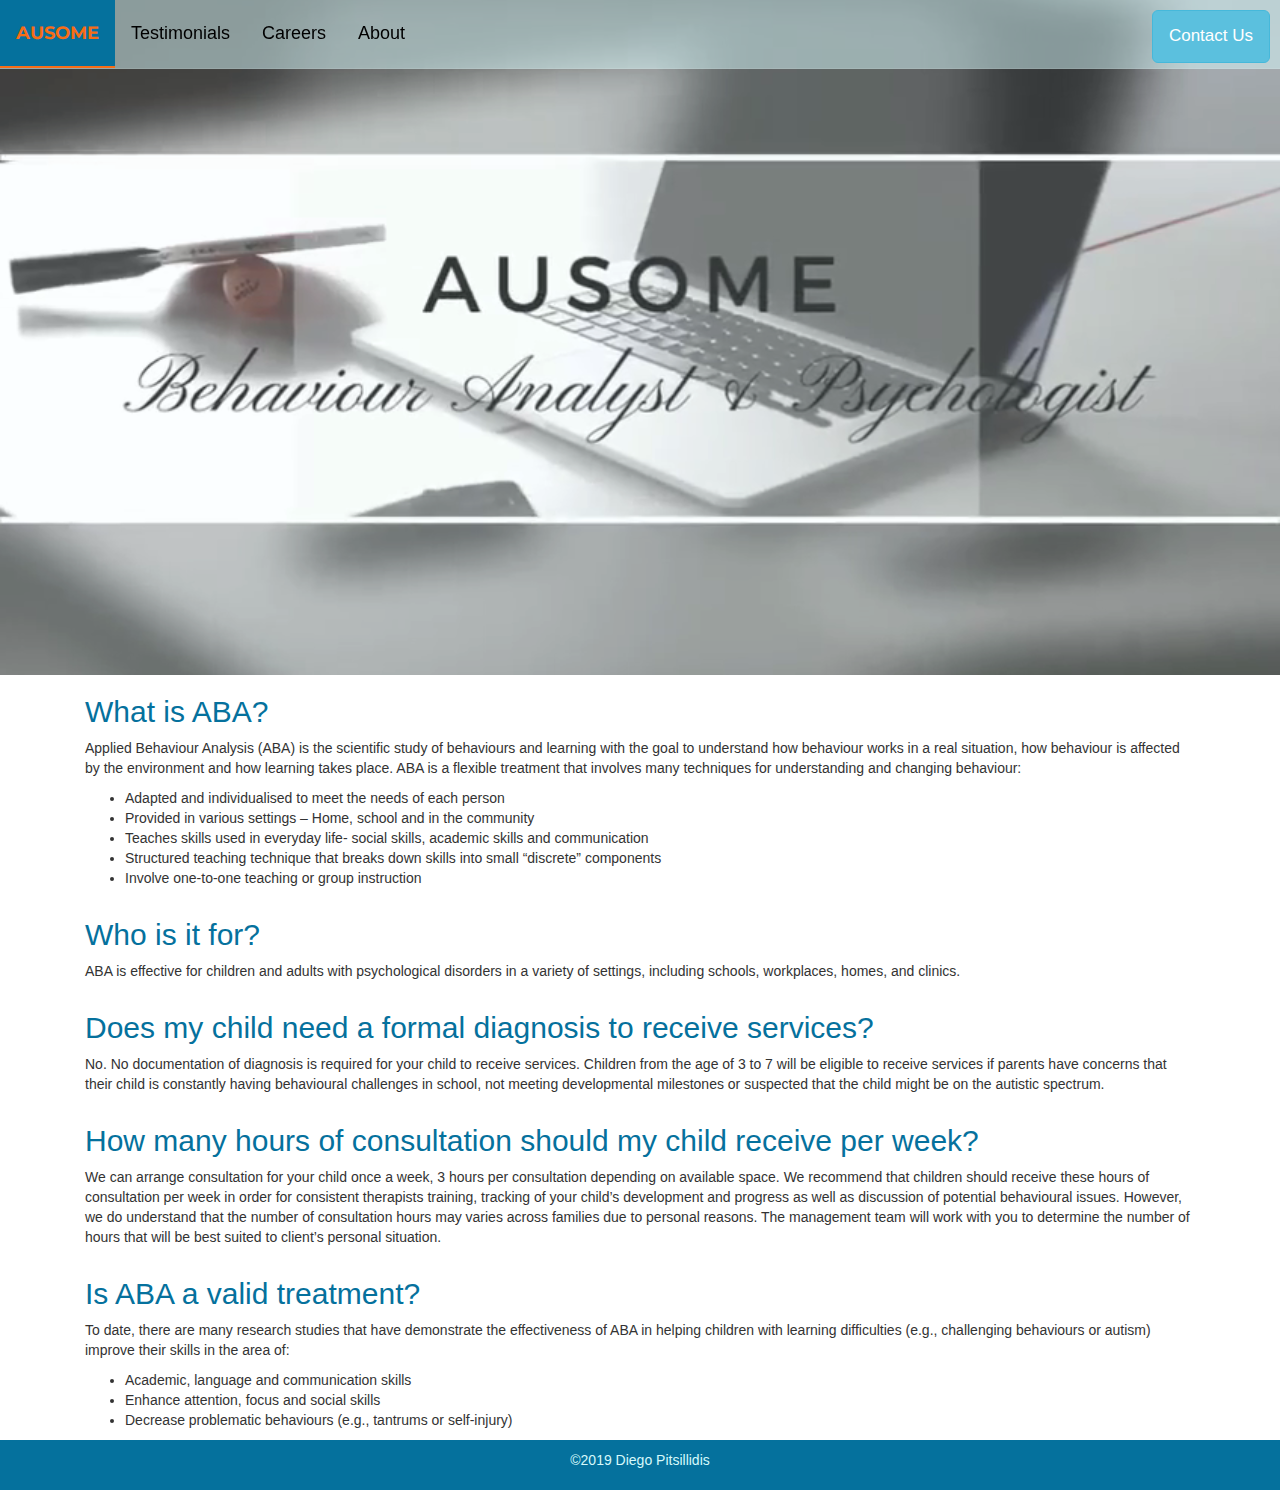
<file: index.html>
<!DOCTYPE html>
<html>
<head>
<title>AUSOME</title>
  <meta charset="utf-8">
  <meta name="viewport" content="width=device-width, initial-scale=1">
  <link rel="stylesheet" href="http://maxcdn.bootstrapcdn.com/bootstrap/3.3.7/css/bootstrap.min.css">
  <script src="https://ajax.googleapis.com/ajax/libs/jquery/1.12.4/jquery.min.js"></script>
  <script src="http://maxcdn.bootstrapcdn.com/bootstrap/3.3.7/js/bootstrap.min.js"></script>
<link rel="stylesheet" href="https://cdnjs.cloudflare.com/ajax/libs/font-awesome/4.7.0/css/font-awesome.min.css">
<link rel="stylesheet" type="text/css" media="all" href="css/style.css" />
<link href='https://fonts.googleapis.com/css?family=Montserrat' rel='stylesheet'>

</head>
<body>

<!-------------MENU--------------->

<nav class="navbar navbar-transparent navbar-fixed-top animated fadeIn">
	<div class="topnav" id="myTopnav">
		<a href="index.html" class="logo"><h4><b>AUSOME</b></h4></a>
		<a href="testimonials.html"><h4>Testimonials</h4></a>
		<a href="careers.html"><h4>Careers</h4></a>
		<a href="about.html"><h4>About</h4></a>
		<a href="contact.html" role="button" class="btn btn-info btn-lg contact">Contact Us</a>
		<a href="javascript:void(0);" style="font-size:25px;" class="icon" onclick="myFunction()">&#9776;</a>
	</div>
</nav>

<!-------------Script for dropdown for mobile--------------->
<script>
function myFunction() {
  var x = document.getElementById("myTopnav");
  if (x.className === "topnav") {
    x.className += " responsive";
  } else {
    x.className = "topnav";
  }
}

</script>
<!------------------------------------------>

<!-----------------------Script for menu transition--------------------------------->
<script>
var $document = $(document),
	$element = $('.navbar'),
	navbarDefault = 'navbar-default';
	navbarTransparent = 'navbar-transparent';
	
	fadeInDown = 'fadeInDown';
	
$document.scroll(function() 
{
	if ($document.scrollTop() >=100) 
	{
		$element.addClass(navbarDefault);
		$element.removeClass(navbarTransparent);
		
		$element.addClass(fadeInDown);
	}
	else
	{
		$element.addClass(navbarTransparent);
		$element.removeClass(navbarDefault);
		
		$element.removeClass(fadeInDown);
	}
});
</script>
<!------------------------------------------>

<!--------------WELCOME VIDEO          https://startbootstrap.com/snippets/video-header/----------------->
<header>
  <div class="overlay"></div>
  <video playsinline="playsinline" autoplay="autoplay" muted="muted" loop="loop">
    <source src="media/welcomevideo.mp4" type="video/mp4">
  </video>
  </div>
</header>
<!-------------------------------------------------------->


<!-----------------------CONTENT--------------------------------->
  
  <div class="container">
    <div class="col-sm-12" style="background-color:white;"><h2>What is ABA?</h2>
<p>Applied Behaviour Analysis (ABA) is the scientific study of behaviours and learning with the goal to understand how behaviour works in a real situation, how behaviour is affected by the environment and how learning takes place.
ABA is a flexible treatment that involves many techniques for understanding and changing behaviour:
<ul>
  <li>Adapted and individualised to meet the needs of each person</li>
  <li>Provided in various settings – Home, school and in the community</li>
  <li>Teaches skills used in everyday life- social skills, academic skills and communication</li>
  <li>Structured teaching technique that breaks down skills into small “discrete” components</li>
  <li>Involve one-to-one teaching or group instruction</li>
</ul>
</p>
</div>
</div>

  


  <div class="container">
    <div class="col-sm-12" style="background-color:white;"><h2>Who is it for?</h2>
	<p>
ABA is effective for children and adults with psychological disorders in a variety of settings, including schools, workplaces, homes, and clinics. 
	</p>
</div>
  </div>
  
  <div class="container">

    <div class="col-sm-12" style="background-color:white;"><h2>Does my child need a formal diagnosis to receive services?</h2>
	<p>
No. No documentation of diagnosis is required for your child to receive services. Children from the age of 3 to 7 will be eligible to receive services if parents have concerns that their child is constantly having behavioural challenges in school, not meeting developmental milestones or suspected that the child might be on the autistic spectrum.
	</p>
</div>
  </div>
  
  <div class="container">
    <div class="col-sm-12" style="background-color:white;"><h2>How many hours of consultation should my child receive per week?</h2>
	<p>
We can arrange consultation for your child once a week, 3 hours per consultation depending on available space. We recommend that children should receive these hours of consultation per week in order for consistent therapists training, tracking of your child’s development and progress as well as discussion of potential behavioural issues. However, we do understand that the number of consultation hours may varies across families due to personal reasons.  The management team will work with you to determine the number of hours that will be best suited to client’s personal situation.
	</p>
</div>
  </div>
  
  
  <div class="container">
    <div class="col-sm-12" style="background-color:white;"><h2>Is ABA a valid treatment?</h2>
	<p>
To date, there are many research studies that have demonstrate the effectiveness of ABA in helping children with learning difficulties (e.g., challenging behaviours or autism) improve their skills in the area of: 
<ul>
  <li>Academic, language and communication skills</li>
  <li>Enhance attention, focus and social skills</li>
  <li>Decrease problematic behaviours (e.g., tantrums or self-injury)</li>
</ul>
</p>
</div>
  </div>
  
  


</body>
<!-------------------------------------------------------->


<!--------------------FOOTER------------------------------------>
<footer>
	<div class="container-fluid sec-1 text-center">
		<p>©2019 Diego Pitsillidis</p>
	</div>

</footer

</html>
</file>
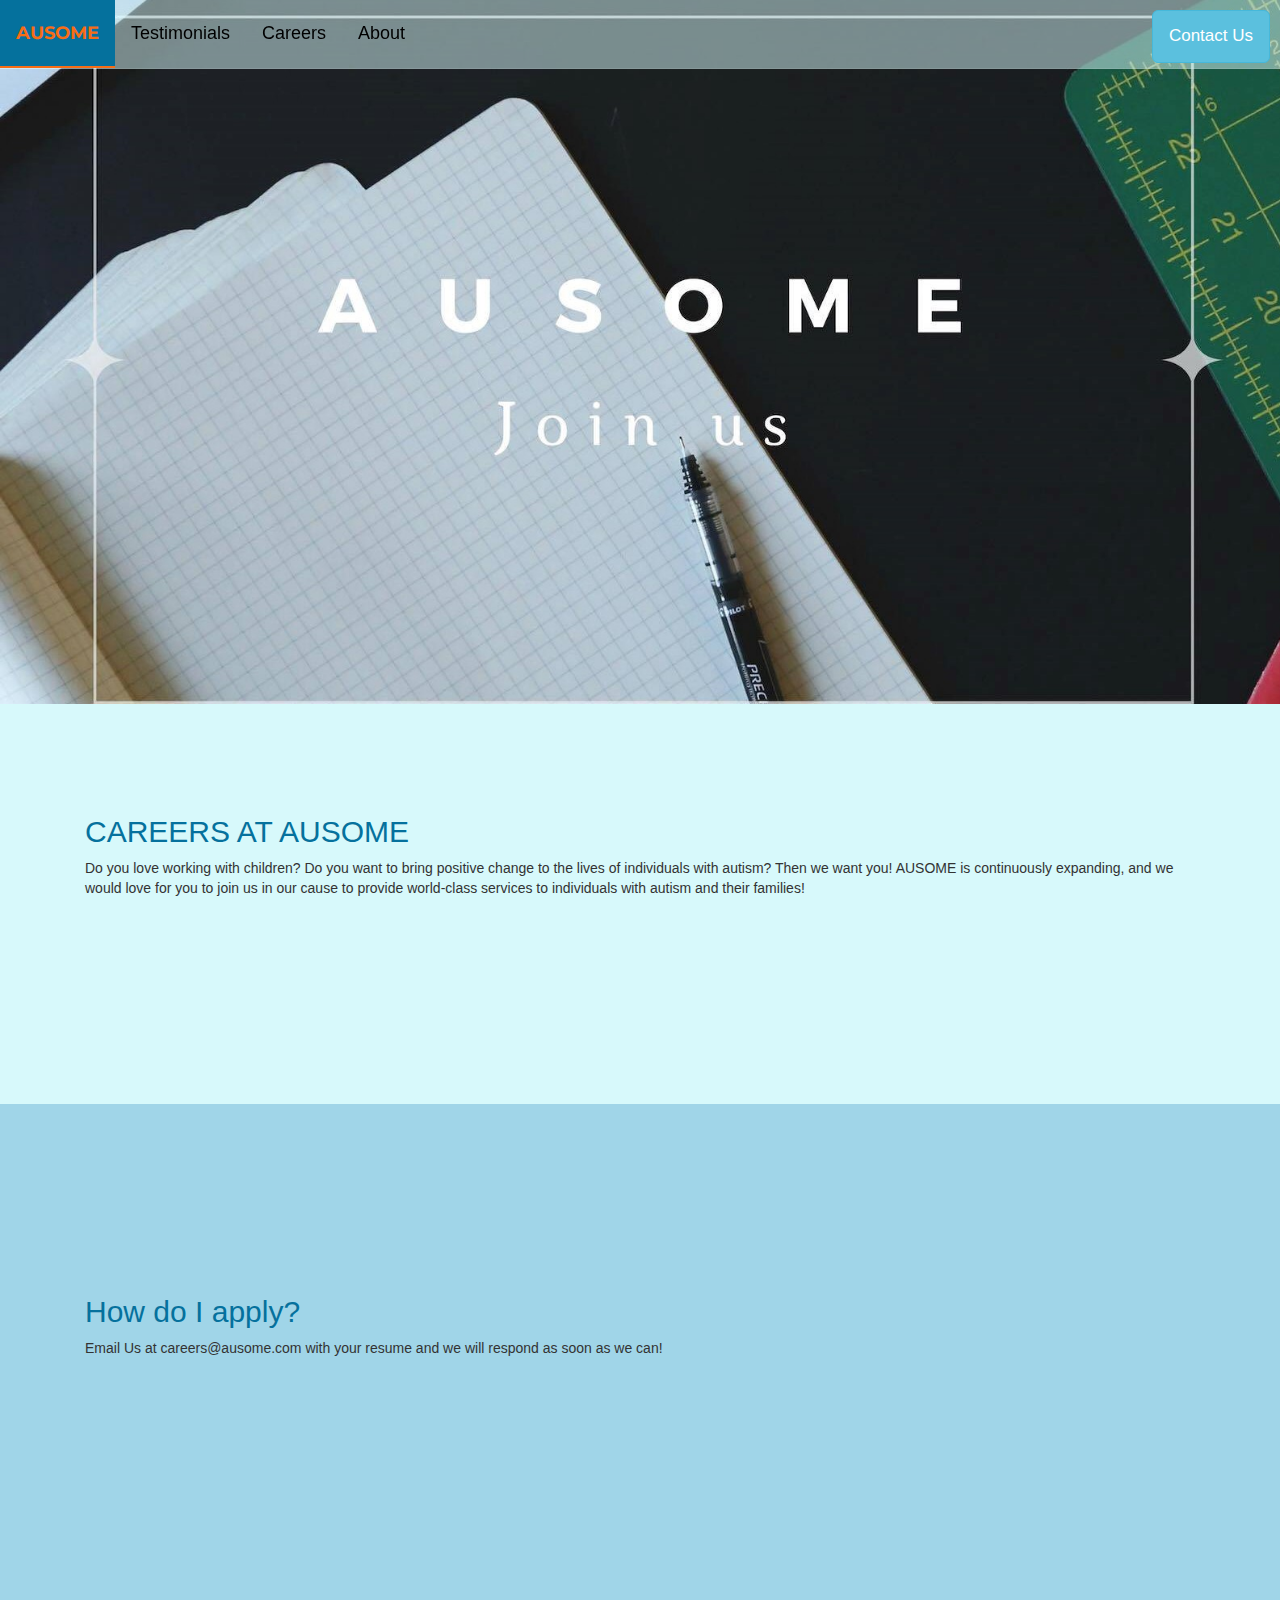
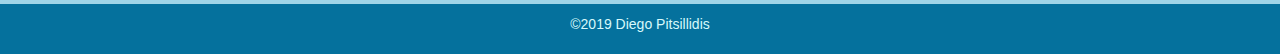
<file: careers.html>
<!DOCTYPE html>
<html>
<head>
<title>AUSOME</title>
  <meta charset="utf-8">
  <meta name="viewport" content="width=device-width, initial-scale=1">
  <link rel="stylesheet" href="http://maxcdn.bootstrapcdn.com/bootstrap/3.3.7/css/bootstrap.min.css">
  <script src="https://ajax.googleapis.com/ajax/libs/jquery/1.12.4/jquery.min.js"></script>
  <script src="http://maxcdn.bootstrapcdn.com/bootstrap/3.3.7/js/bootstrap.min.js"></script>
<link rel="stylesheet" href="https://cdnjs.cloudflare.com/ajax/libs/font-awesome/4.7.0/css/font-awesome.min.css">
<link rel="stylesheet" type="text/css" media="all" href="css/style.css" />
<link href='https://fonts.googleapis.com/css?family=Montserrat' rel='stylesheet'>
<link rel="stylesheet" type="text/css" media="all" href="css/styleabout.css" />

</head>
<body>

<!-------------MENU       https://startbootstrap.com/snippets/video-header/--------------->

<nav class="navbar navbar-transparent navbar-fixed-top animated fadeIn">
	<div class="topnav" id="myTopnav">
		<a href="index.html" class="logo"><h4><b>AUSOME</b></h4></a>
		<a href="testimonials.html"><h4>Testimonials</h4></a>
		<a href="careers.html"><h4>Careers</h4></a>
		<a href="about.html"><h4>About</h4></a>
		<a href="contact.html" role="button" class="btn btn-info btn-lg contact">Contact Us</a>
		<a href="javascript:void(0);" style="font-size:25px;" class="icon" onclick="myFunction()">&#9776;</a>
	</div>
</nav>

<!-------------Script for dropdown for mobile--------------->
<script>
function myFunction() {
  var x = document.getElementById("myTopnav");
  if (x.className === "topnav") {
    x.className += " responsive";
  } else {
    x.className = "topnav";
  }
}

</script>
<!------------------------------------------>

<!-----------------------Script for menu transition--------------------------------->
<script>
var $document = $(document),
	$element = $('.navbar'),
	navbarDefault = 'navbar-default';
	navbarTransparent = 'navbar-transparent';
	
	fadeInDown = 'fadeInDown';
	
$document.scroll(function() 
{
	if ($document.scrollTop() >=100) 
	{
		$element.addClass(navbarDefault);
		$element.removeClass(navbarTransparent);
		
		$element.addClass(fadeInDown);
	}
	else
	{
		$element.addClass(navbarTransparent);
		$element.removeClass(navbarDefault);
		
		$element.removeClass(fadeInDown);
	}
});
</script>
<!------------------------------------------>

<!--------------WELCOME VIDEO----------------->
<header>
  <div class="overlay">
		<img src="media/careers3.jpg" alt="careers" class="img-responsive">
  </div>
</header>
<!-------------------------------------------------------->


<!-----------------------CONTENT--------------------------------->
  <div class="overlay" style="background-color:#D7F9FB; height: 400px;">
  <div class="container">
    <div class="col-sm-12" style="padding-top: 8%"><h2>CAREERS AT AUSOME</h2>
	<p>
Do you love working with children? Do you want to bring positive change to the lives of individuals with autism? Then we want you!
AUSOME is continuously expanding, and we would love for you to join us in our cause to provide world-class services to individuals with autism and their families!
	</p>
	</div>
	</div>
  </div>
  
<div class="overlay"style="background-color:#A0D5E8; height: 500px;">
	<div class="container">
		<div class="col-sm-12" style="padding-top: 15%"><h2>How do I apply?</h2>
			<p>
				Email Us at careers@ausome.com with your resume and we will respond as soon as we can! 
			</p>
		</div>
	</div>
</div>

</body>
<!-------------------------------------------------------->


<!--------------------FOOTER------------------------------------>
<footer>
	<div class="container-fluid sec-1 text-center">
		<p>©2019 Diego Pitsillidis</p>
	</div>
</footer

</html>
</file>
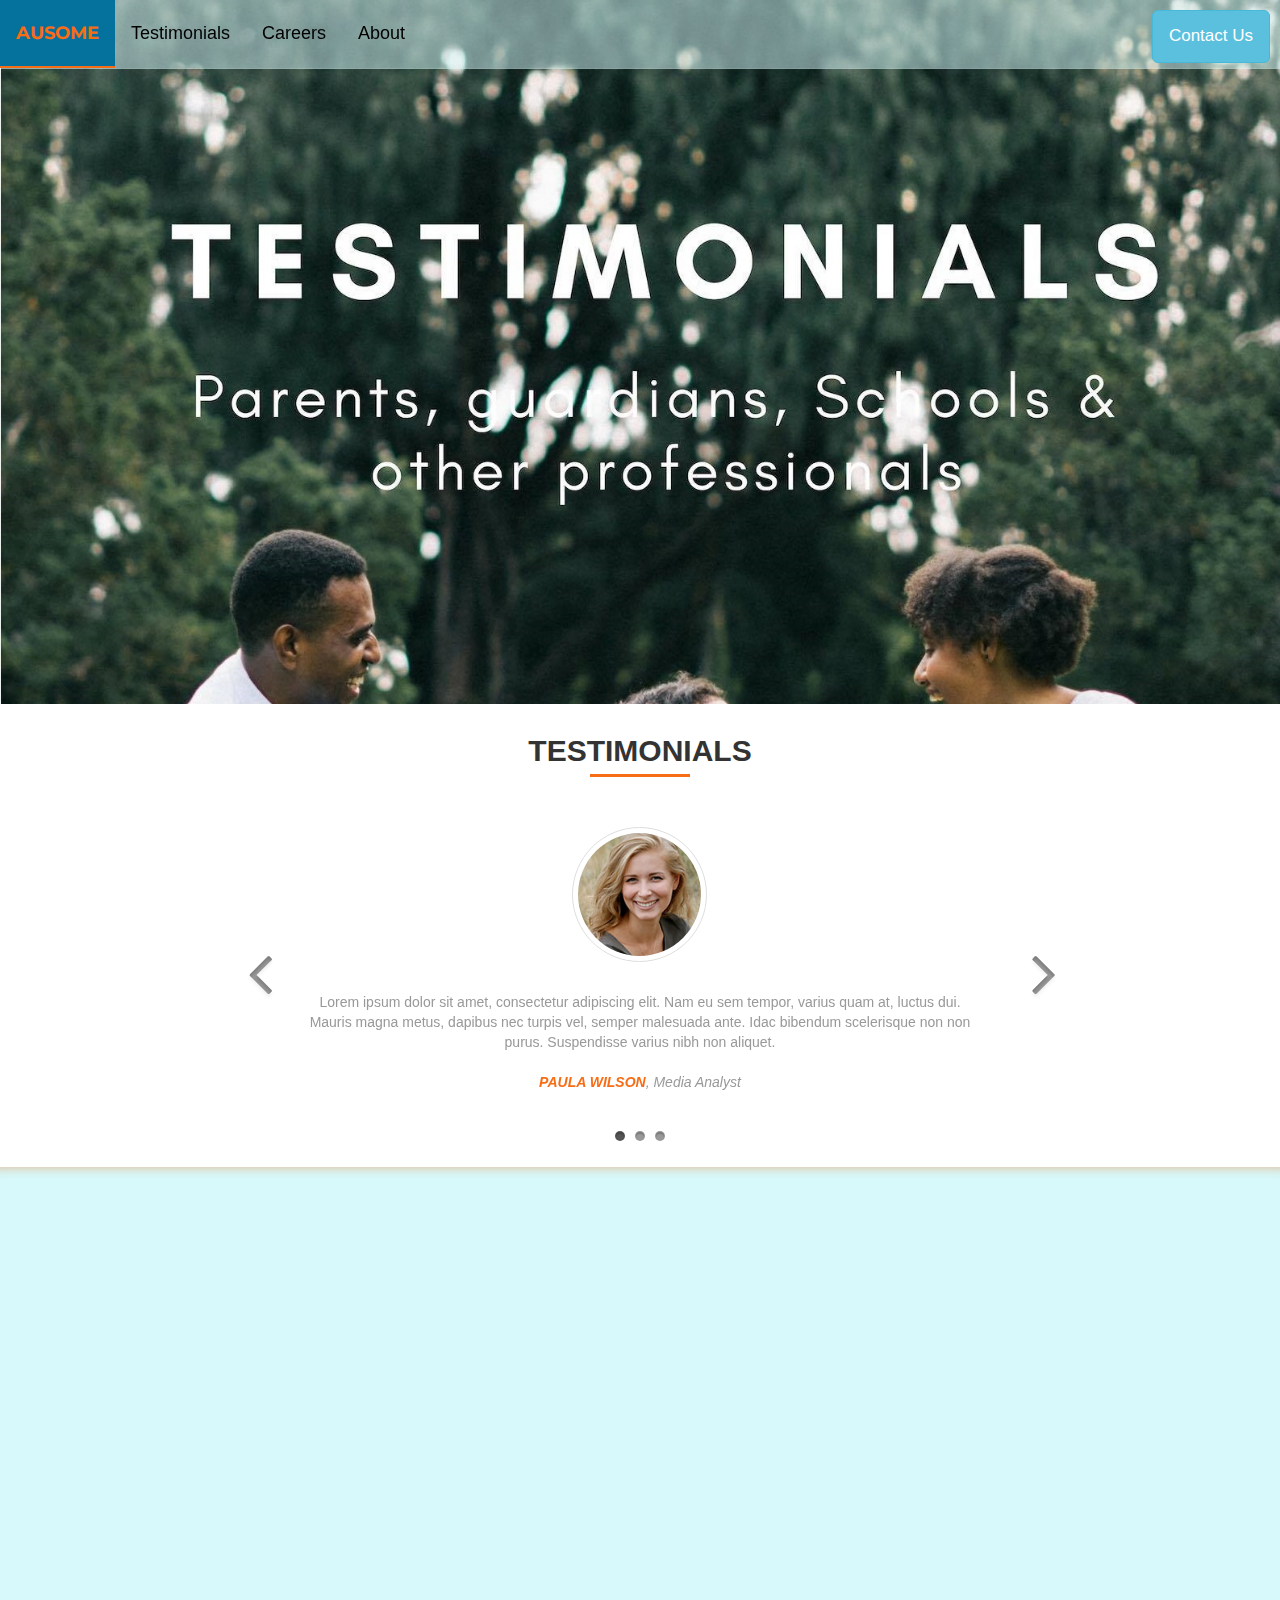
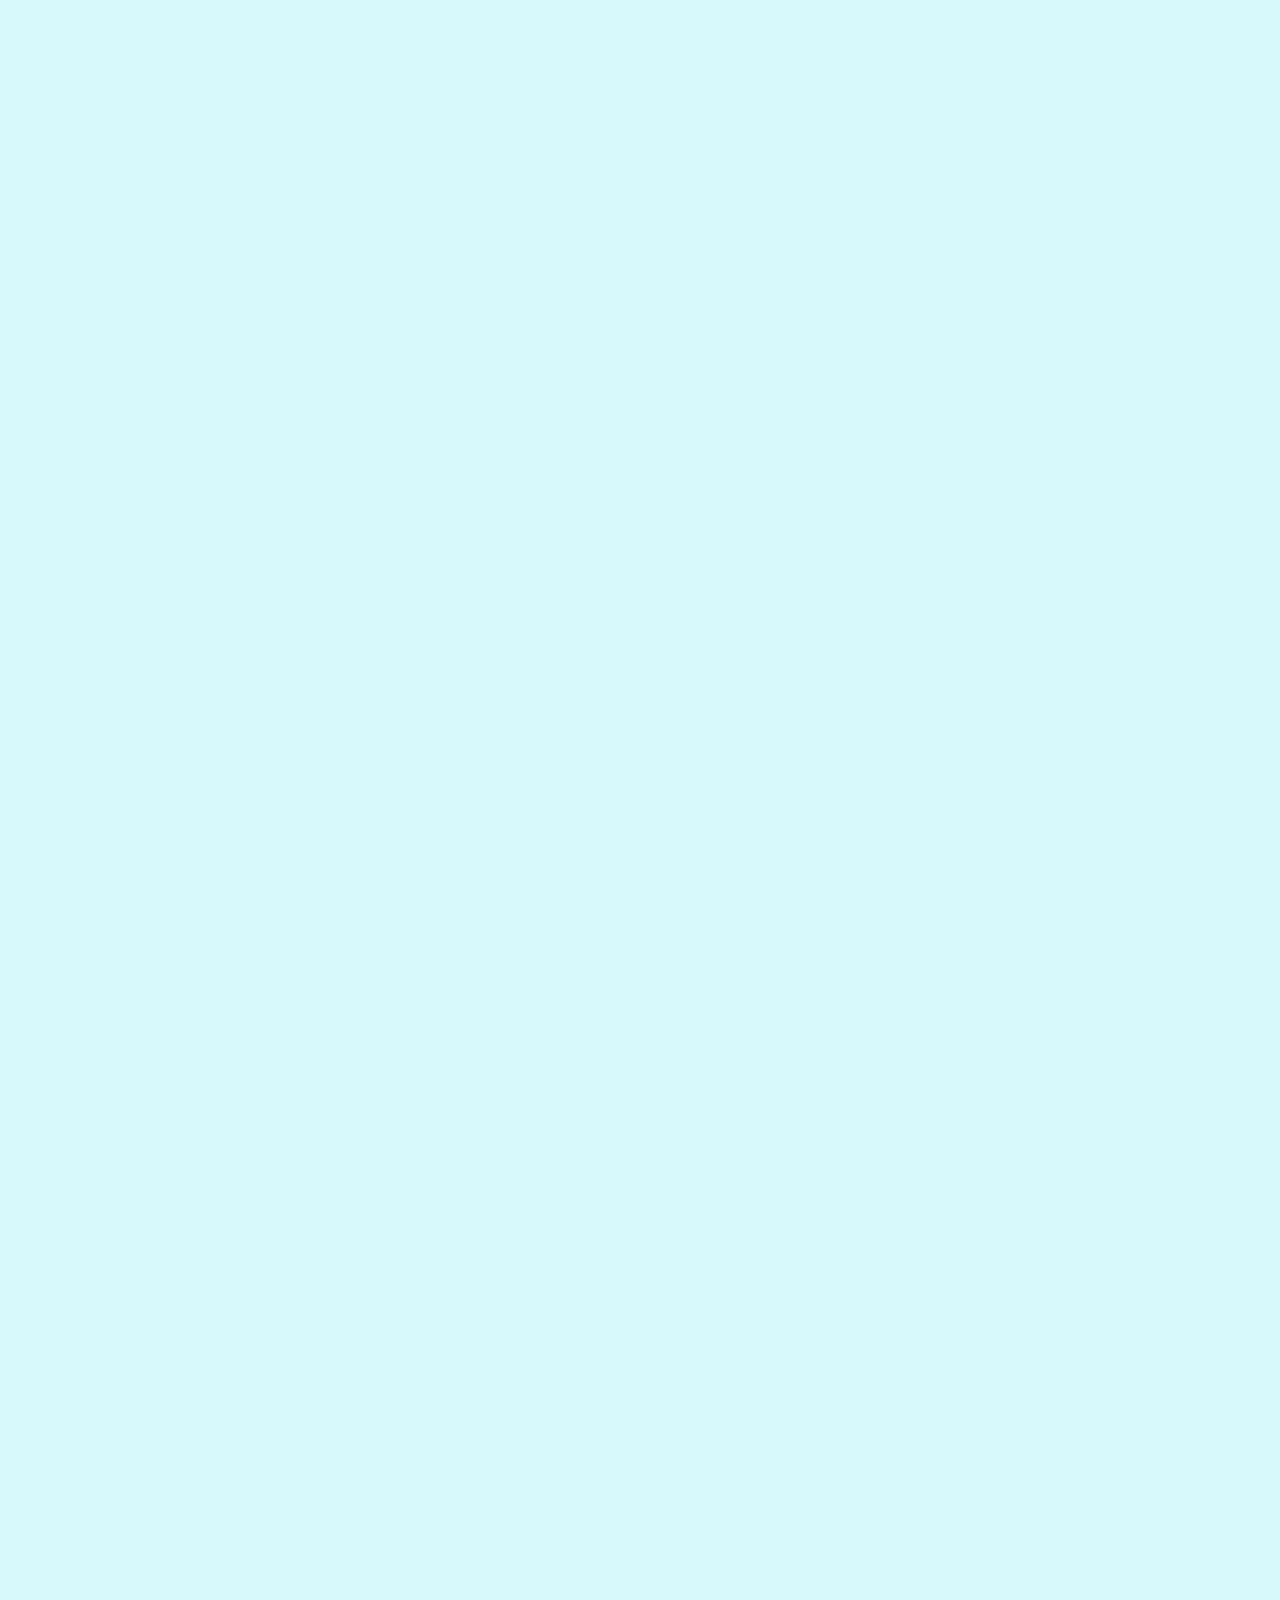
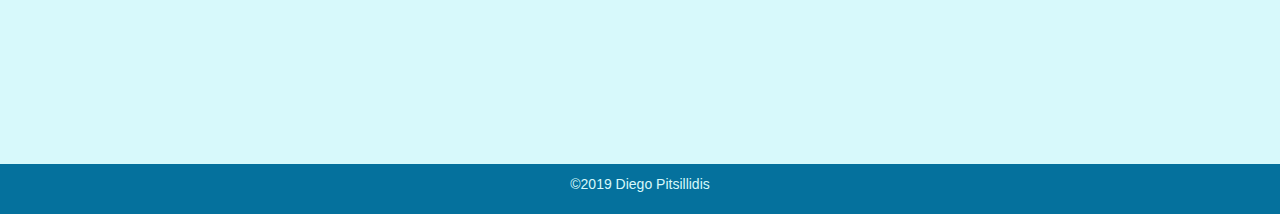
<file: testimonials.html>
<!DOCTYPE html>
<html>
<head>
<title>AUSOME</title>
  <meta charset="utf-8">
  <meta name="viewport" content="width=device-width, initial-scale=1">
  <link rel="stylesheet" href="http://maxcdn.bootstrapcdn.com/bootstrap/3.3.7/css/bootstrap.min.css">
  <script src="https://ajax.googleapis.com/ajax/libs/jquery/1.12.4/jquery.min.js"></script>
  <script src="http://maxcdn.bootstrapcdn.com/bootstrap/3.3.7/js/bootstrap.min.js"></script>
<link rel="stylesheet" href="https://cdnjs.cloudflare.com/ajax/libs/font-awesome/4.7.0/css/font-awesome.min.css">
<link rel="stylesheet" type="text/css" media="all" href="css/style.css" />
<link href='https://fonts.googleapis.com/css?family=Montserrat' rel='stylesheet'>
<link rel="stylesheet" type="text/css" media="all" href="css/styleabout.css" />
<link rel="stylesheet" type="text/css" media="all" href="css/styletestimonials.css" />

</head>
<body>

<!-------------MENU--------------->

<nav class="navbar navbar-transparent navbar-fixed-top animated fadeIn">
	<div class="topnav" id="myTopnav">
		<a href="index.html" class="logo"><h4><b>AUSOME</b></h4></a>
		<a href="testimonials.html"><h4>Testimonials</h4></a>
		<a href="careers.html"><h4>Careers</h4></a>
		<a href="about.html"><h4>About</h4></a>
		<a href="contact.html" role="button" class="btn btn-info btn-lg contact">Contact Us</a>
		<a href="javascript:void(0);" style="font-size:25px;" class="icon" onclick="myFunction()">&#9776;</a>
	</div>
</nav>

<!-------------Script for dropdown for mobile--------------->
<script>
function myFunction() {
  var x = document.getElementById("myTopnav");
  if (x.className === "topnav") {
    x.className += " responsive";
  } else {
    x.className = "topnav";
  }
}

</script>
<!------------------------------------------>

<!-----------------------Script for menu transition--------------------------------->
<script>
var $document = $(document),
	$element = $('.navbar'),
	navbarDefault = 'navbar-default';
	navbarTransparent = 'navbar-transparent';
	
	fadeInDown = 'fadeInDown';
	
$document.scroll(function() 
{
	if ($document.scrollTop() >=100) 
	{
		$element.addClass(navbarDefault);
		$element.removeClass(navbarTransparent);
		
		$element.addClass(fadeInDown);
	}
	else
	{
		$element.addClass(navbarTransparent);
		$element.removeClass(navbarDefault);
		
		$element.removeClass(fadeInDown);
	}
});
</script>

<!------------------------------------------>

<!-----------------------Script for row transition--------------------------------->
<script>
$(document).ready(function() {
    $(window).scroll( function(){
        $('.fade').each( function(i){
            
            var bottom_of_element = $(this).offset().top + $(this).outerHeight();
            var bottom_of_window = $(window).scrollTop() + $(window).height();
            
            if( bottom_of_window > bottom_of_element ){
                $(this).animate({'opacity':'1'},500);
            }
            
        }); 
    });
});
</script>

<!------------------------------------------>

<!--------------WELCOME VIDEO        https://startbootstrap.com/snippets/video-header/----------------->
<header>
  <div class="overlay">
		<img src="media/testimonials.jpg" alt="careers" class="img-responsive">
  </div>
</header>
<!-------------------------------------------------------->


<!--------------CAROUSEL               https://www.tutorialrepublic.com/codelab.php?topic=bootstrap&file=testimonial-carousel---------------------------------->
<div class="container" id="carousel">
	<div class="row">
		<div class="col-md-8 col-center m-auto">
			<h2 id="carousel">Testimonials</h2>
			<div id="myCarousel" class="carousel slide" data-ride="carousel">
				<!-- Carousel indicators -->
				<ol class="carousel-indicators">
					<li data-target="#myCarousel" data-slide-to="0" class="active"></li>
					<li data-target="#myCarousel" data-slide-to="1"></li>
					<li data-target="#myCarousel" data-slide-to="2"></li>
				</ol>   
				<!-- Wrapper for carousel items -->
				<div class="carousel-inner">
					<div class="item carousel-item active">
						<div class="img-box"><img src="media/1.jpg" alt=""></div>
						<p class="testimonial">Lorem ipsum dolor sit amet, consectetur adipiscing elit. Nam eu sem tempor, varius quam at, luctus dui. Mauris magna metus, dapibus nec turpis vel, semper malesuada ante. Idac bibendum scelerisque non non purus. Suspendisse varius nibh non aliquet.</p>
						<p class="overview"><b>Paula Wilson</b>, Media Analyst</p>
					</div>
					<div class="item carousel-item">
						<div class="img-box"><img src="media/2.jpg" alt=""></div>
						<p class="testimonial">Vestibulum quis quam ut magna consequat faucibus. Pellentesque eget nisi a mi suscipit tincidunt. Utmtc tempus dictum risus. Pellentesque viverra sagittis quam at mattis. Suspendisse potenti. Aliquam sit amet gravida nibh, facilisis gravida odio.</p>
						<p class="overview"><b>Antonio Moreno</b>, Web Developer</p>
					</div>
					<div class="item carousel-item">
						<div class="img-box"><img src="media/3.jpg" alt=""></div>
						<p class="testimonial">Phasellus vitae suscipit justo. Mauris pharetra feugiat ante id lacinia. Etiam faucibus mauris id tempor egestas. Duis luctus turpis at accumsan tincidunt. Phasellus risus risus, volutpat vel tellus ac, tincidunt fringilla massa. Etiam hendrerit dolor eget rutrum.</p>
						<p class="overview"><b>Michael Holz</b>, Seo Analyst</p>
					</div>
				</div>
				<!-- Carousel controls -->
				<a class="carousel-control left carousel-control-prev" href="#myCarousel" data-slide="prev">
					<i class="fa fa-angle-left"></i>
				</a>
				<a class="carousel-control right carousel-control-next" href="#myCarousel" data-slide="next">
					<i class="fa fa-angle-right"></i>
				</a>
			</div>
		</div>
	</div>
</div>                             		                            
<!-------------------------------------------------------->
<hr>

<!-----------------------CONTENT--------------------------------->
<div class="overlay" style="background-color:#D7F9FB;">
<div class="container">
<div class="row">
<div class="column col-sm-6">
	
		<div class="col-sm-12 fade">
		<h2>Excellent and professional team</h2>
			<p>
				Our daughter and my family would like to express our heartfelt gratitude for the excellent work and professionalism that the AUSOME team has constantly practised and will hopefully continue to do so in the future.We wish AUSOME all the very best in all your endeavours, and God-willing, we will meet again when we return to Wales. May God bless your good and kind efforts.
			</p>
		</div>
		
		<div class="col-sm-12 fade">
		<img src="media/testimonials1.jpg" alt="careers" class="img-responsive">
		</div>


		<div class="col-sm-12 fade">
		<h2>A thorough and proper assessment for my child!</h2>
			<p>
The way the assessment at AUSOME was conducted along with the outcome was completely different to our previous experience. AUSOME took more than 2 hours to do a thorough assessment using the proper assessment tools that were not used by the previous doctor. Surprisingly AUSOME found that while my son showed some signs of autism, he not fulfil the complete requirements and instead gave us specific strategies and recommendations to help him.
			</p>
		</div>


		


		<div class="col-sm-12 fade">
		<h2>He had grown into a bubbly, witty and happy seven year old</h2>
			<p>
I am glad I discovered it before it was too late for my little boy.
			</p>
		</div>

		

		<div class="col-sm-12 fade">
		<h2>AUSOME has shown us that there is hope</h2>
			<p>
In just 3 months we have seen a number of improvements. His poor eye contact is now on par with a typical child. He had little or no imitation skills but now these skills are out-standing. He is becoming increasingly more social with children his own age. When he started the programme he had zero words – he now tries to say 6 different words. A big step in 3 months.
			</p>
		</div>


		
	


		<div class="col-sm-12 fade">
		<h2>A Round of Gratitude for Your Commitment and Professionalism!</h2>
			<p>
AUSOME has shown commitment and very professional service in administrating all their programs. Their programs are very structured with proper plans and records. Supervisors are very skilled, knowledgeable and most importantly helpful. Both my son and daughter have benefited a lot under AUSOME’s program. Thank you with all our hearts.
			</p>
		</div>

	

		<div class="col-sm-12 fade">
		<h2>Thank you!</h2>
			<p>
She has learnt to sit down at the table by listening to the therapist. She picked up toileting skills and has improved on eye contact.
			</p>
		</div>
	</div>

	
	<div class="column col-sm-6">

		<div class="col-sm-12 fade">
		<h2>Thank You for Your Commitment to Our Son. Our Son Enjoys Sessions Very Much!</h2>
			<p>
We feel that ABA has helped improve a lot of daily skills for our son. Therapists from AUSOME have professionally and playfully implemented the ABA programs to achieve that. He is doing so much just after 6 months. For the therapy to be successful, commitments from parents and AUSOME therapists are needed. We are grateful for their commitments and regular check/ review on the things to do and concentrate on to ensure success.
			</p>
		</div>


		


		<div class="col-sm-12 fade">
		<h2>Vast Language Improvement</h2>
			<p>
He has starting having more language than what he had before ABA. He can now do some activities on his own and interacts well with children his age as oppose to only adults previously. He looks forward to his sessions at AUSOME daily because the therapist makes him feel comfortable.
			</p>
		</div>

	

		
	

		<div class="col-sm-12 fade">
		<h2>Overcoming Difficulties One Step at a Time</h2>
			<p>
When my son was diagnosed to have autism, he was struggling and lagging far behind in a mainstream kindergarten. He also had difficulties with communication, aversion to certain foods and other behaviours associated with autism. Since starting ABA at AUSOME, we have watched him develop and work through these difficulties, one small step at a time. He has only been with AUSOME for 7 months but the difference is remarkable. We also understand him better and know how to help him. We have great hopes that he will grow up to be successful and lead a fulfilling life. He has just been re-enrolled in a mainstream kindergarten. Good job guys!
			</p>
		</div>

	

		<div class="col-sm-12 fade">
		<h2>Maximized Potential</h2>
			<p>
Each child progresses in a different way and although Timothy’s progress has not skyrocketed, I believe that ABA has maximized his potential.
			</p>
		</div>


	


		<div class="col-sm-12 fade">
		<h2>An All-Round Approach</h2>
			<p>
We have received tremendous patience and support from the AUSOME staff known to us, their compassion and kindness never detracting from their professionalism. It was a good day when AUSOME came into our lives.
			</p>
		</div>

		<div class="col-sm-12 fade">
		<img src="media/testimonials2.jpg" alt="careers" class="img-responsive">
		</div>

		<div class="col-sm-12 fade">
		<h2>AUSOME made an enormous difference</h2>
			<p>
We are very grateful that AUSOME is providing much-needed services for children on the autism spectrum in KL.  AUSOME’s presence was a decisive factor — indeed, the decisive factor — in our decision to accept a posting here.
			</p>
		</div>

	</div>
	
	</div>
	</div>
	</div>
	</div>
</div>
  

</body>
<!-------------------------------------------------------->
<br>
<br>
<br>

<!--------------------FOOTER------------------------------------>
<footer>
	<div class="container-fluid sec-1 text-center">
		<p>©2019 Diego Pitsillidis</p>
	</div>
</footer

</html>
</file>
<file: css/style.css>
body {margin:0;font-family:Arial}

footer {
  background-color: #05719D;
  color: #D7F9FB;
  padding: 10px;
}

h2 {
	color: #05719D;
}

h1 {
	color: #05719D;
	text-align: center;
	font-size: 50px;
}


.topnav {
  overflow: hidden;
  margin-right: 10px;
}

.topnav a {
  float: left;
  display: block;
  color: black;
  text-align: center;
  padding: 14px 16px;
  text-decoration: none;
  font-size: 17px;
  position: relative;
}

.logo {
  background-color: rgb(160, 213, 232, 0.5);
  color: #F76D16 !important; 
  font-family: 'Montserrat';
}

@media screen and (min-width: 600px){
	.contact {
		margin-top: 10px;
		float: right !important;
		color: white !important;
	}
}


.topnav .icon {
  display: none;
}

.topnav a:hover {
  background-color: #05719D;
  color: white;
}

.topnav a:before {
  content: "";
  position: absolute;
  width: 100%;
  height: 2px;
  bottom: 0;
  left: 0;
  background-color: #F76D16;
  visibility: hidden;
  -webkit-transform: scaleX(0);
  transform: scaleX(0);
  -webkit-transition: all 0.3s ease-in-out 0s;
  transition: all 0.3s ease-in-out 0s;
}

.topnav a:hover:before {
  visibility: visible;
  -webkit-transform: scaleX(1);
  transform: scaleX(1);
}


@media screen and (max-width: 600px) {
  .topnav a:not(:first-child), .dropdown .dropbtn {
    display: none;
  }
  .topnav a.icon {
    float: right;
    display: block;
  }
}

@media screen and (max-width: 600px) {
  .topnav.responsive {position: relative;}
  .topnav.responsive .icon {
    position: absolute;
    right: 0;
    top: 0;
  }
  .topnav.responsive a {
    float: none;
    display: block;
    text-align: left;
  }
}

header {
  position: relative;
  background-color: black;
  height: 75vh;
  min-height: 25rem;
  width: 100%;
  overflow: hidden;
}

header video {
  position: absolute;
  top: 50%;
  left: 50%;
  min-width: 100%;
  min-height: 100%;
  width: auto;
  height: auto;
  z-index: 0;
  -ms-transform: translateX(-50%) translateY(-50%);
  -moz-transform: translateX(-50%) translateY(-50%);
  -webkit-transform: translateX(-50%) translateY(-50%);
  transform: translateX(-50%) translateY(-50%);
}

header .container {
  margin-top:100px;
  position: relative;
  z-index: 2;
}

header .overlay {
  position: absolute;
  top: 0;
  left: 0;
  height: 100%;
  width: 100%;
  background-color: #D7F9FB;
  opacity: 0.1;
  z-index: 1;
}

@media (pointer: coarse) and (hover: none) {
  header {
    background: url('../media/welcomepic.jpg') black no-repeat center center scroll;
  }
  header video {
    display: none;
  }
}




.navbar-default.navbar{
	background-color: #D7F9FB;
}

.navbar-transparent.navbar{
	background-color: rgb(215, 249, 251, 0.5);
	border-color: rgba(255,255,255,0.1);
	
}
</file>
<file: css/styletestimonials.css>
.col-sm-12 {
	background-color: #A0D5E8;
	margin: 20px;
	border-radius: 5px;
	box-shadow: 0 5px 25px rgba(247,109,22,.5);
	padding: 15px;
}

.fade {
	opacity: 0;
}

.column {
  float: left;
  padding: 10px;
  margin-bottom: -30px
}

body {
	background-color: #D7F9FB;
}

hr {
	 height: 12px;
    border: 0;
    box-shadow: inset 0 12px 12px -12px rgba(247, 109, 22, 0.5);
}

#carousel.container {
	width: 100%;
}

#carousel {
	font-family: "Open Sans", sans-serif;
	background-color: white;
	margin-bottom: -20px;
}
#carousel h2 {
	color: #333;
	text-align: center;
	text-transform: uppercase;
	font-family: "Roboto", sans-serif;
	font-weight: bold;
	position: relative;
	margin: 30px 0 60px;
}
#carousel h2::after {
	content: "";
	width: 100px;
	position: absolute;
	margin: 0 auto;
	height: 3px;
	background: #F76D16;
	left: 0;
	right: 0;
	bottom: -10px;
}
.col-center {
	margin: 0 auto;
	float: none !important;
}
.carousel {
	margin: 50px auto;
	padding: 0 70px;
}
.carousel .item {
	color: #999;
	font-size: 14px;
    text-align: center;
	overflow: hidden;
    min-height: 290px;
}
.carousel .item .img-box {
	width: 135px;
	height: 135px;
	margin: 0 auto;
	padding: 5px;
	border: 1px solid #ddd;
	border-radius: 50%;
}
.carousel .img-box img {
	width: 100%;
	height: 100%;
	display: block;
	border-radius: 50%;
}
.carousel .testimonial {
	padding: 30px 0 10px;
}
.carousel .overview {	
	font-style: italic;
}
.carousel .overview b {
	text-transform: uppercase;
	color: #F76D16;
}
.carousel .carousel-control {
	width: 40px;
    height: 40px;
    margin-top: -20px;
    top: 50%;
	background: none;
}
.carousel-control i {
    font-size: 68px;
	line-height: 42px;
    position: absolute;
    display: inline-block;
	color: rgba(0, 0, 0, 0.8);
    text-shadow: 0 3px 3px #e6e6e6, 0 0 0 #000;
}
.carousel .carousel-indicators {
	bottom: -40px;
}
.carousel-indicators li, .carousel-indicators li.active {
	width: 10px;
	height: 10px;
	margin: 1px 3px;
	border-radius: 50%;
}
.carousel-indicators li {	
	background: #999;
	border-color: transparent;
	box-shadow: inset 0 2px 1px rgba(0,0,0,0.2);
}
.carousel-indicators li.active {	
	background: #555;		
	box-shadow: inset 0 2px 1px rgba(0,0,0,0.2);
}
</file>
<file: css/styleabout.css>
/* FontAwesome for working BootSnippet :> */
 @media screen and (min-width: 600px) {

 
@import url('https://maxcdn.bootstrapcdn.com/font-awesome/4.7.0/css/font-awesome.min.css');
#team {
    background: #eee !important;
}

.btn-primary:hover,
.btn-primary:focus {
    background-color: #05719D;
    border-color: #108d6f;
    box-shadow: none;
    outline: none;
}

.btn-primary {
    color: #fff;
    background-color: #05719D;
    border-color: #05719D;
}

section {
    padding: 60px 0;
}

section .section-title {
    text-align: center;
    color: #05719D;
    margin-bottom: 50px;
    text-transform: uppercase;
}

#team .card {
    border: none;
    background: #ffffff;
	padding: 10%
}

.image-flip:hover .backside,
.image-flip.hover .backside {
    -webkit-transform: rotateY(0deg);
    -moz-transform: rotateY(0deg);
    -o-transform: rotateY(0deg);
    -ms-transform: rotateY(0deg);
    transform: rotateY(0deg);
    border-radius: .25rem;
}

.image-flip:hover .frontside,
.image-flip.hover .frontside {
    -webkit-transform: rotateY(180deg);
    -moz-transform: rotateY(180deg);
    -o-transform: rotateY(180deg);
    transform: rotateY(180deg);
}

.mainflip {
    -webkit-transition: 1s;
    -webkit-transform-style: preserve-3d;
    -ms-transition: 1s;
    -moz-transition: 1s;
    -moz-transform: perspective(1000px);
    -moz-transform-style: preserve-3d;
    -ms-transform-style: preserve-3d;
    transition: 1s;
    transform-style: preserve-3d;
    position: relative;
}

.frontside {
    position: relative;
    -webkit-transform: rotateY(0deg);
    -ms-transform: rotateY(0deg);
    z-index: 2;
    margin-bottom: 30px;
}

.backside {
    position: absolute;
    top: 0;
    left: 0;
    background: white;
    -webkit-transform: rotateY(-180deg);
    -moz-transform: rotateY(-180deg);
    -o-transform: rotateY(-180deg);
    -ms-transform: rotateY(-180deg);
    transform: rotateY(-180deg);
    -webkit-box-shadow: 5px 7px 9px -4px rgb(158, 158, 158);
    -moz-box-shadow: 5px 7px 9px -4px rgb(158, 158, 158);
    box-shadow: 5px 7px 9px -4px rgb(158, 158, 158);
}

.frontside,
.backside {
    -webkit-backface-visibility: hidden;
    -moz-backface-visibility: hidden;
    -ms-backface-visibility: hidden;
    backface-visibility: hidden;
    -webkit-transition: 1s;
    -webkit-transform-style: preserve-3d;
    -moz-transition: 1s;
    -moz-transform-style: preserve-3d;
    -o-transition: 1s;
    -o-transform-style: preserve-3d;
    -ms-transition: 1s;
    -ms-transform-style: preserve-3d;
    transition: 0.5s;
    transform-style: preserve-3d;
}

.frontside .card,
.backside .card {
    min-height: 312px;
	max-width: 360px;
}

.backside .card a {
    font-size: 18px;
    color: #05719D !important;
}

.frontside .card .card-title,
.backside .card .card-title {
    color: #05719D !important;
}

.frontside .card .card-body img {
    width: 120px;
    height: 120px;
    border-radius: 50%;
}
 }
header .overlay {
	opacity: 1 !important;
}


header {
	height: 55vw;
}

.img-responsive {
	width: 100%;
}
</file>
